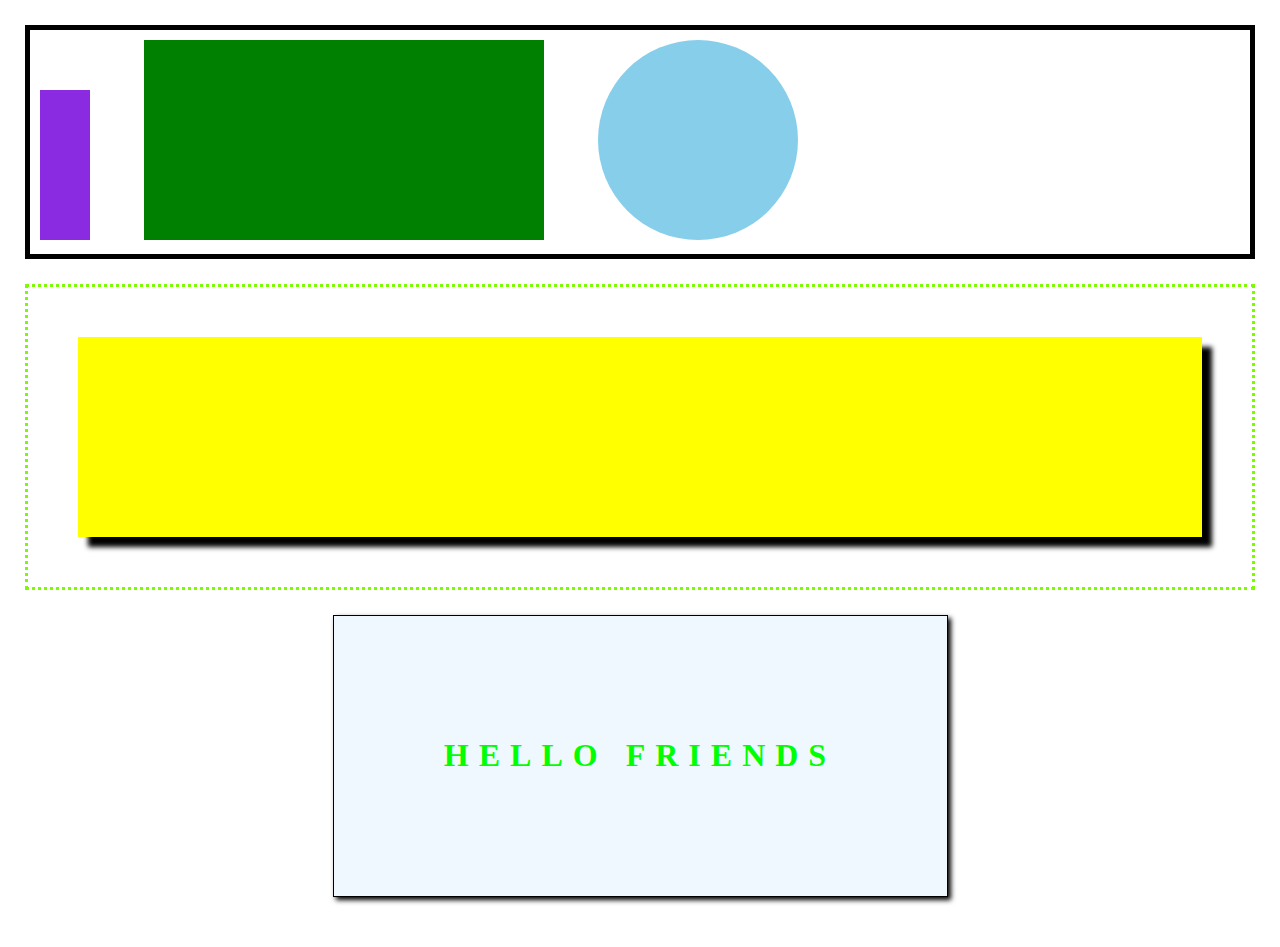
<file: second/index.html>
<!DOCTYPE html>
<html lang="en">
<head>

    <title>Second</title>
    <link rel="stylesheet" href="index.css">
</head>
<body>
    <div class="container-one">
        <div class="square-one">

        </div>
        <div class="square-two"></div>
        <div class="circle-one"></div>
    </div>
    
<div class="container-two">
        <div class="square-three"></div>
</div>

<div class="container-three">
    <h1>HELLO FRIENDS</h1>
</div>

</body>
</html>
</file>
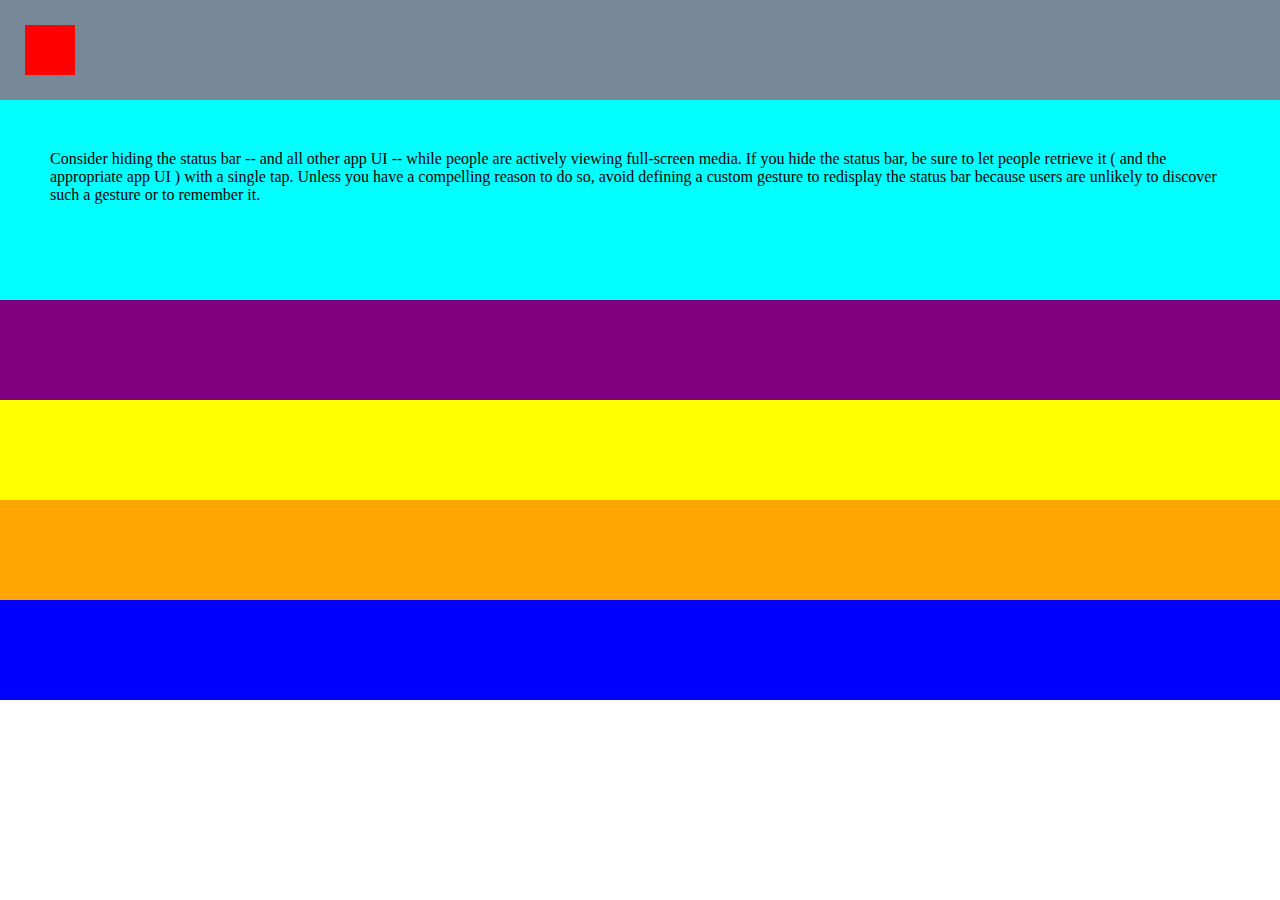
<file: third/index.html>
<!DOCTYPE html>
<html lang="en">
<head>
    <title>Third</title>
    <link rel="stylesheet" href="index.css">
</head>
<body>
    <div class="line headerline">
        <div class="line headerline-div"></div>
    </div>
    <div class="maincontent line-12">
        <span class="line meatandtaters"></span>Consider hiding the status bar -- and all other app UI -- while people are actively viewing full-screen media. If you hide the status bar, be sure to let people retrieve it ( and the appropriate app UI ) with a single tap. Unless you have a compelling reason to do so, avoid defining a custom gesture to redisplay the status bar because users are unlikely to discover such a gesture or to remember it.
    </div>

    <div class="line line-1"></div>
    <div class="line line-2"></div>
    <div class="line line-3"></div>
    <div class="line line-4"></div>
</body>
</html>
</file>
<file: second/index.css>
body {
    padding: 25px;
    margin: 0
}

.container-one {
    width: 100%;   
    border: 5px solid black;
    padding: 10px;
    box-sizing: border-box;
}

.square-one {
    width: 50px;
    height: 150px;
    background-color: blueviolet;
    display: inline-block
}

.square-two {
    width: 400px;
    height: 200px;
    background-color: green;
    display: inline-block;
    margin: 0 50px;
}

.circle-one {
    height: 200px;
    width: 200px;
    border-radius: 50%;
    background-color: skyblue;
    display: inline-block
}

.container-two{
    width: 100%;
    border: dotted lawngreen;
    padding: 50px;
    box-sizing: border-box;
    margin-top: 25px;
}
.square-three {
    width: 100%;
    height: 200px;
    background-color: yellow;
    box-shadow: 10px 10px 5px 0 black;
}

.container-three{
    width: 50%;
    border: 1px solid black;
    background-color: aliceblue;
    padding: 100px;
    box-sizing: border-box;
    margin: 25px auto;
    box-shadow: 3px 3px 5px 0 black;
}

.container-three h1 {
    width: 100%;
    color:lime;
    text-align: center;
    letter-spacing: 10px;

}
</file>
<file: third/index.css>
body, html {
    margin: 0;
    padding: 0;
}

.line {
width: 100%;
height: 100px;
}

.headerline{
    padding: 25px;
    box-sizing: border-box;
    background-color: lightslategray 
}

.headerline-div {
    height: 50px;
    width: 50px;
    background-color: red;
}

.maincontent {
    width: 100%;
    height: 200px;  
}

.meatandtaters {

}

.line-1 {
    background-color: purple
}

.line-2 {
    background-color: yellow
}

.line-3 {
    background-color: orange
}

.line-4 {
    background-color: blue
}

.line-12 {
    background-color: cyan;
    box-sizing: border-box;
    padding: 50px
}
</file>
